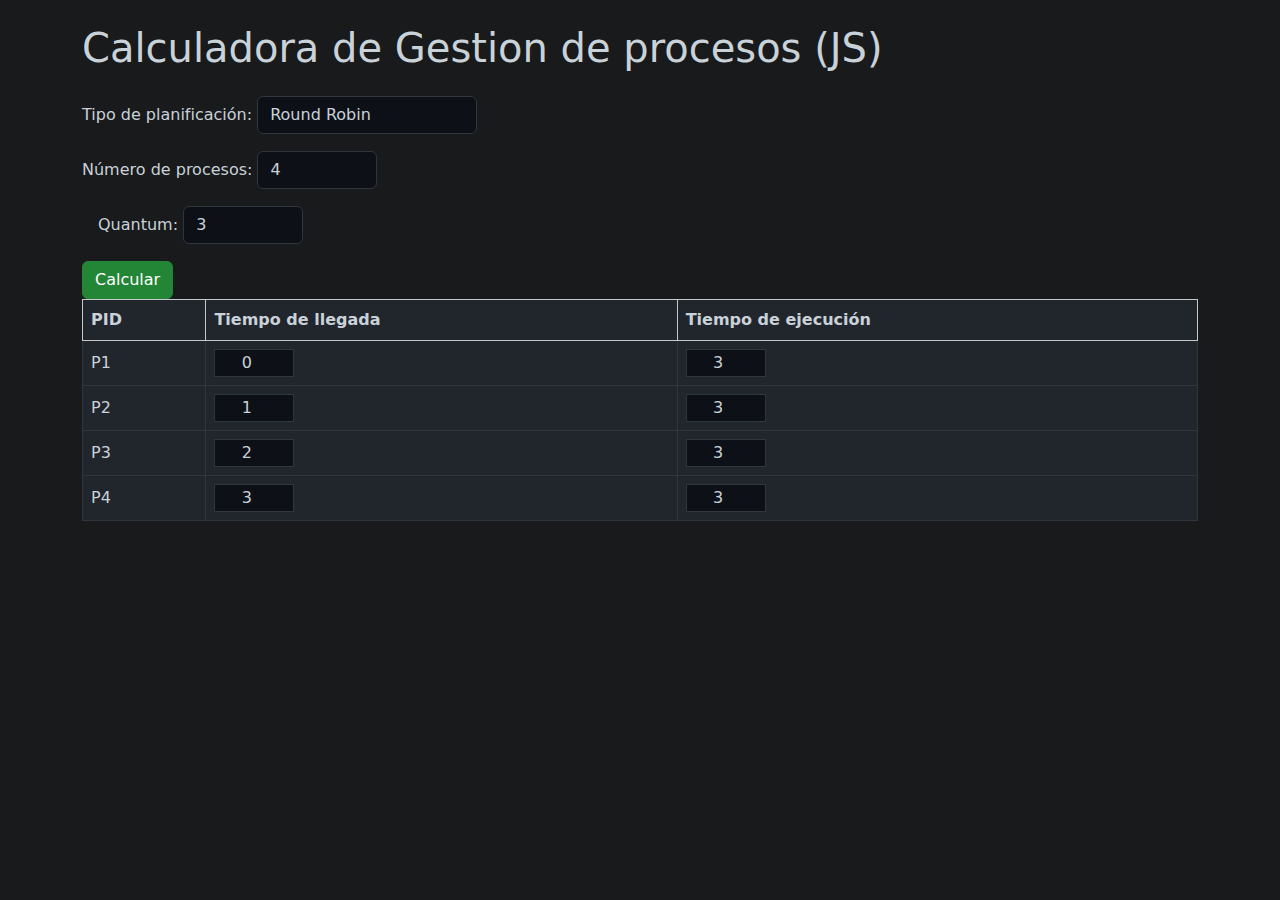
<file: index.html>
<!DOCTYPE html>
<html lang="es">
<head>
    <meta charset="UTF-8">
    <meta name="viewport" content="width=device-width, initial-scale=1">
    <title>Calculadora de Gestion de procesos (JS)</title>
    <link rel="stylesheet" href="https://cdn.jsdelivr.net/npm/bootstrap@5.3.0/dist/css/bootstrap.min.css">
    <link rel="stylesheet" href="styles.css">
</head>
<body class="bg-light">
<div class="container py-4">
    <h1 class="mb-4">Calculadora de Gestion de procesos (JS)</h1>
    <form id="processForm" autocomplete="off" onsubmit="event.preventDefault(); RoundRobinApp.calcular();">
        <div class="mb-3">
            <label for="schedulerType" class="form-label">Tipo de planificación:</label>
            <select id="schedulerType" class="form-select" style="width:220px;display:inline-block;">
                <option value="rr">Round Robin</option>
                <option value="fcfs">FCFS</option>
                <option value="sjf">SJF</option>
                <option value="colas">Colas de prioridad</option>
            </select>
        </div>
        <div class="mb-3">
            <label for="num_processes" class="form-label">Número de procesos:</label>
            <input type="number" id="num_processes" min="1" max="10" value="4" class="form-control" style="width:120px;display:inline-block;" title="Número de procesos" placeholder="Nº procesos">
        </div>
        <div class="mb-3" id="quantumGroup">
            <label for="quantum" class="form-label ms-3">Quantum:</label>
            <input type="number" id="quantum" min="1" max="20" value="3" class="form-control" style="width:120px;display:inline-block;" title="Quantum" placeholder="Quantum">
        </div>
        <button type="submit" class="btn btn-primary">Calcular</button>
        <div class="excel-table">
            <table class="table table-bordered align-middle" id="processTable">
                <thead class="table-light">
                <tr>
                    <th>PID</th>
                    <th>Tiempo de llegada</th>
                    <th>Tiempo de ejecución</th>
                    <!-- La columna de prioridad se agrega dinámicamente en ColasApp si corresponde -->
                </tr>
                </thead>
                <tbody id="tableBody"></tbody>
            </table>
        </div>
    </form>

    <div id="resultados" style="display:none;">
        <hr>
        <h3>Resultados</h3>
        <div class="mb-3">
            <strong>Quantum óptimo:</strong> <span id="quantumOptimo"></span>
        </div>
        <div>
            <strong>Comparativa de Quantum y su AWT:</strong>
            <table class="table table-sm table-striped w-auto" id="tablaComparativa">
                <thead><tr><th>Quantum</th><th>AWT</th><th>ACT</th></tr></thead>
                <tbody></tbody>
            </table>
        </div>
        <div>
            <strong>Tabla de resultados:</strong>
            <table class="table table-bordered w-auto" id="tablaResultados">
                <thead><tr><th>PID</th><th>CT</th><th>WT</th><th>CO</th><th>FI</th></tr></thead>
                <tbody></tbody>
            </table>
            <div>
                <strong>T. medio de CT (ACT):</strong> <span id="act"></span><br>
                <strong>T. medio de WT (AWT):</strong> <span id="awt"></span>
            </div>
        </div>
        <div class="mt-4">
            <strong>Gantt Chart:</strong><br>
            <div id="ganttChart"></div>
        </div>
        <div class="csv-table mt-4">
            <strong>CSV (Gantt como tabla):</strong>
            <button id="downloadCSV" class="btn btn-success btn-sm mb-2">Descargar CSV</button>
            <div id="csvTable"></div>
            <strong>EXCEL (Gantt como tabla):</strong>
            <button id="downloadExcel" class="btn btn-primary btn-sm mb-2">Descargar Excel</button>
        </div>
    </div>
</div>
<script src="colas.js"></script>
<script src="script.js"></script>
<script src="fcfs.js"></script>
<script src="SJF.js"></script>
<script>
const schedulerTypeSelect = document.getElementById('schedulerType');
const processForm = document.getElementById('processForm');
const quantumGroup = document.getElementById('quantumGroup');
const quantumInput = document.getElementById('quantum');
const tablaComparativa = document.getElementById('tablaComparativa');
const quantumOptimo = document.getElementById('quantumOptimo');

function setAppByType() {
    const type = schedulerTypeSelect.value;
    if (type === 'fcfs') {
        processForm.onsubmit = function(e) { e.preventDefault(); FCFSApp.calcular(); };
        window.updateTable = FCFSApp.updateTable;
        window.calcular = FCFSApp.calcular;
        FCFSApp.updateTable();
        quantumGroup.style.display = 'none';
        if (tablaComparativa) tablaComparativa.style.display = 'none';
        if (quantumOptimo) quantumOptimo.textContent = '';
    } else if (type === 'sjf') {
        processForm.onsubmit = function(e) { e.preventDefault(); SJFApp.calcular(); };
        window.updateTable = SJFApp.updateTable;
        window.calcular = SJFApp.calcular;
        SJFApp.updateTable();
        quantumGroup.style.display = 'none';
        if (tablaComparativa) tablaComparativa.style.display = 'none';
        if (quantumOptimo) quantumOptimo.textContent = '';
    } else if (type === 'colas') {
        processForm.onsubmit = function(e) { e.preventDefault(); ColasApp.calcular(); };
        window.updateTable = ColasApp.updateTable;
        window.calcular = ColasApp.calcular;
        ColasApp.updateTable();
        quantumGroup.style.display = '';
        if (tablaComparativa) tablaComparativa.style.display = 'none';
        if (quantumOptimo) quantumOptimo.textContent = '';
    } else {
        processForm.onsubmit = function(e) { e.preventDefault(); RoundRobinApp.calcular(); };
        window.updateTable = RoundRobinApp.updateTable;
        window.calcular = RoundRobinApp.calcular;
        RoundRobinApp.updateTable();
        quantumGroup.style.display = '';
        if (tablaComparativa) tablaComparativa.style.display = '';
    }
}

// Validación de entradas para ambos métodos
function validarEntradas() {
    const n = parseInt(document.getElementById('num_processes').value);
    if (isNaN(n) || n < 1 || n > 10) {
        alert('El número de procesos debe estar entre 1 y 10.');
        return false;
    }
    for (let i = 0; i < n; i++) {
        const llegada = document.getElementsByName('arrival_' + i)[0].value;
        const burst = document.getElementsByName('burst_' + i)[0].value;
        if (llegada === '' || isNaN(llegada) || llegada < 0) {
            alert('El tiempo de llegada debe ser un número mayor o igual a 0.');
            return false;
        }
        if (burst === '' || isNaN(burst) || burst < 1) {
            alert('El tiempo de ejecución debe ser un número mayor o igual a 1.');
            return false;
        }
    }
    if (schedulerTypeSelect.value === 'rr') {
        const quantum = quantumInput.value;
        if (quantum === '' || isNaN(quantum) || quantum < 1) {
            alert('El quantum debe ser un número mayor o igual a 1.');
            return false;
        }
    }
    return true;
}

// Interceptar el botón Calcular para validar antes de ejecutar
const calcularBtn = document.querySelector('button[type="submit"]');
if (calcularBtn) {
    calcularBtn.addEventListener('click', function(e) {
        if (!validarEntradas()) {
            e.preventDefault();
            return false;
        }
        // El submit real lo hace el onsubmit del form
    });
}

// Asegurar que la tabla de procesos se actualice al cambiar el número de procesos
const numProcInput = document.getElementById('num_processes');
if (numProcInput) {
    numProcInput.addEventListener('change', function() {
        if (typeof window.updateTable === 'function') window.updateTable();
    });
}

// Asegurar que la tabla de procesos se actualice al cambiar el tipo de planificación
schedulerTypeSelect.addEventListener('change', function() {
    setAppByType();
    if (typeof window.updateTable === 'function') window.updateTable();
});
document.addEventListener('DOMContentLoaded', function() {
    setAppByType();
    if (typeof window.updateTable === 'function') window.updateTable();
});
</script>
</body>
</html>
</file>
<file: styles.css>
/* Estilos principales para la calculadora Round Robin */
body, .bg-light, .container, .table, .table-bordered, .table-light, .excel-table, .gantt-table, .csv-table {
    background: #181a1b !important;
    color: #c9d1d9 !important;
}

h1, h3, label, strong, .form-label, .table th, .table td, .btn, .form-control, .form-select {
    color: #c9d1d9 !important;
}

.table, .table-bordered, .gantt-table {
    border-color: #30363d !important;
}


.table-light {
    background: #21262d !important;
    color: #c9d1d9 !important;
}

input, select, .form-control, .form-select {
    background: #0d1117 !important;
    color: #c9d1d9 !important;
    border: 1px solid #30363d !important;
}

input:focus, select:focus, .form-control:focus, .form-select:focus {
    background: #161b22 !important;
    color: #fff !important;
    border-color: #58a6ff !important;
    outline: none !important;
}

.btn-primary {
    background: #238636 !important;
    border-color: #238636 !important;
    color: #fff !important;
}

.btn-secondary {
    background: #30363d !important;
    border-color: #30363d !important;
    color: #c9d1d9 !important;
}

.btn-success {
    background: #238636 !important;
    border-color: #238636 !important;
    color: #fff !important;
}

.btn-primary:hover, .btn-success:hover {
    background: #2ea043 !important;
    border-color: #2ea043 !important;
}

.btn-secondary:hover {
    background: #484f58 !important;
    border-color: #484f58 !important;
}

.excel-table input {
    width: 80px;
    text-align: center;
}

.gantt-table td, .gantt-table th {
    text-align: center;
    min-width: 24px;
    padding: 2px 4px;
}

.gantt-E { background: #238636 !important; color: #fff !important; }
.gantt-L { background: #d29922 !important; color: #fff !important; }
.gantt-F { background: #da3633 !important; color: #fff !important; }
.gantt-empty { background: #161b22 !important; }

.table-striped > tbody > tr.table-success > td, .table-success {
    background: #238636 !important;
    color: #fff !important;
}

::-webkit-scrollbar {
    width: 8px;
    background: #161b22;
}
::-webkit-scrollbar-thumb {
    background: #30363d;
    border-radius: 4px;
}


.table th, .table td, .gantt-table th, .gantt-table td {
    background: #21262d;
 
}
</file>
